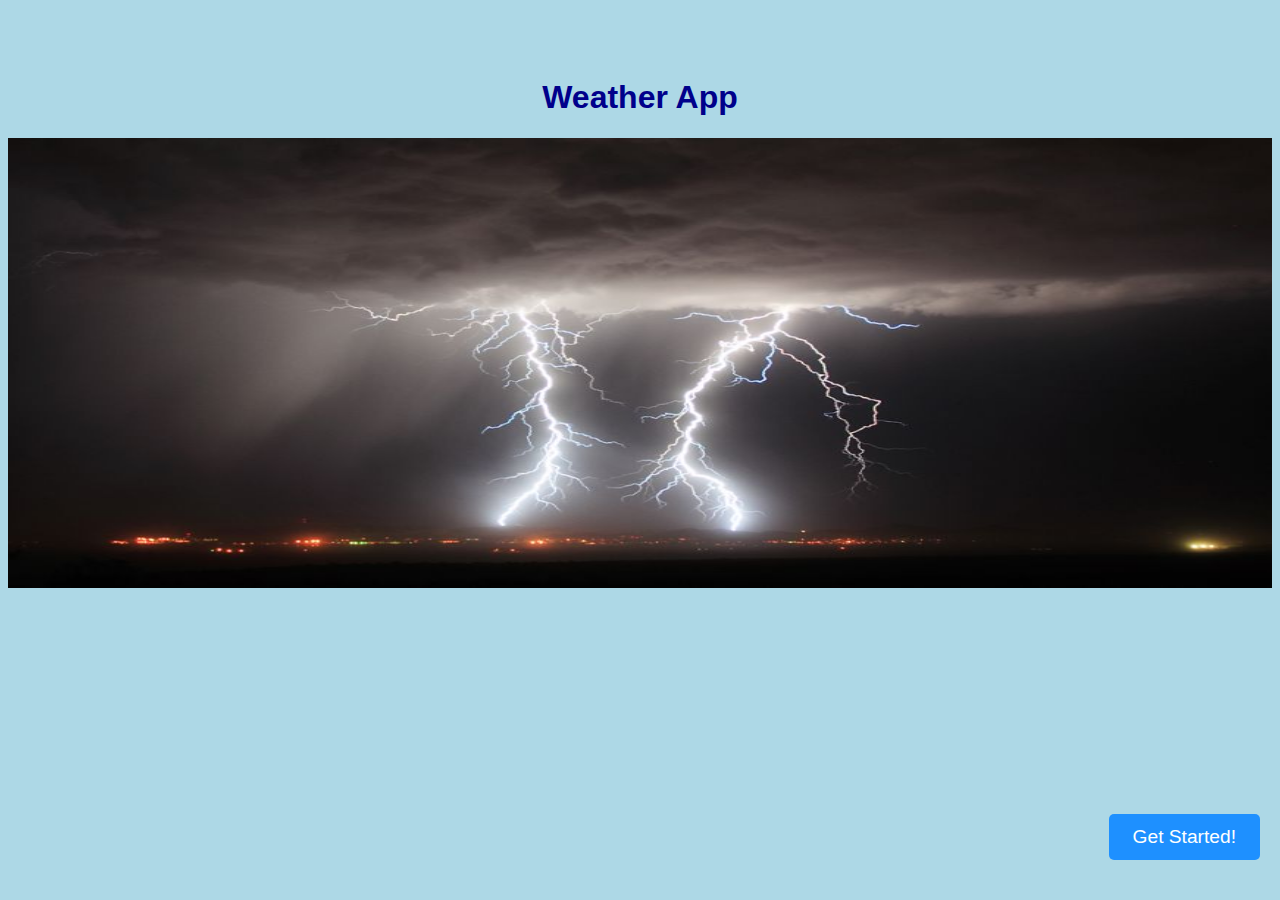
<file: index.html>
<!DOCTYPE html>
<html lang="en">
<head>
    <meta charset="UTF-8">
    <meta name="viewport" content="width=device-width, initial-scale=1.0">
    <title>Weather App</title>
    <link rel="stylesheet" href="styles.css">
</head>
<body>
    <div class="container">
        <h1>Weather App</h1>
    </div>
                
    <!-- Slideshow Section -->
    <div class="slideshow-container">
 	 	<img class="mySlides" src="images/lightning-bolts.jpg" style="width:100%">
  		<img class="mySlides" src="images/snow.jpg" style="width:100%">
  		<img class="mySlides" src="images/hurricane.jpg" style="width:100%">
  		<img class="mySlides" src="images/umbrella-rain.jpg" style="width:100%">
  		<img class="mySlides" src="images/sun.jpg" style="width:100%">	
  		<img class="mySlides" src="images/tornado-storm.jpg" style="width:100%">
  		<img class="mySlides" src="images/hail.jpg" style="width:100%">
  		<img class="mySlides" src="images/wind.jpg" style="width:100%">
  		<img class="mySlides" src="images/cloudy.jpg" style="width:100%">
    </div>

    <!-- Link to a new page -->
    <a href="Weather.html">
        <button id="get-started-button">Get Started!</button>
    </a>

	<!-- Link to the external JavaScript file -->	
    <script src="slideshow.js"></script>
</body>
</html>
</file>
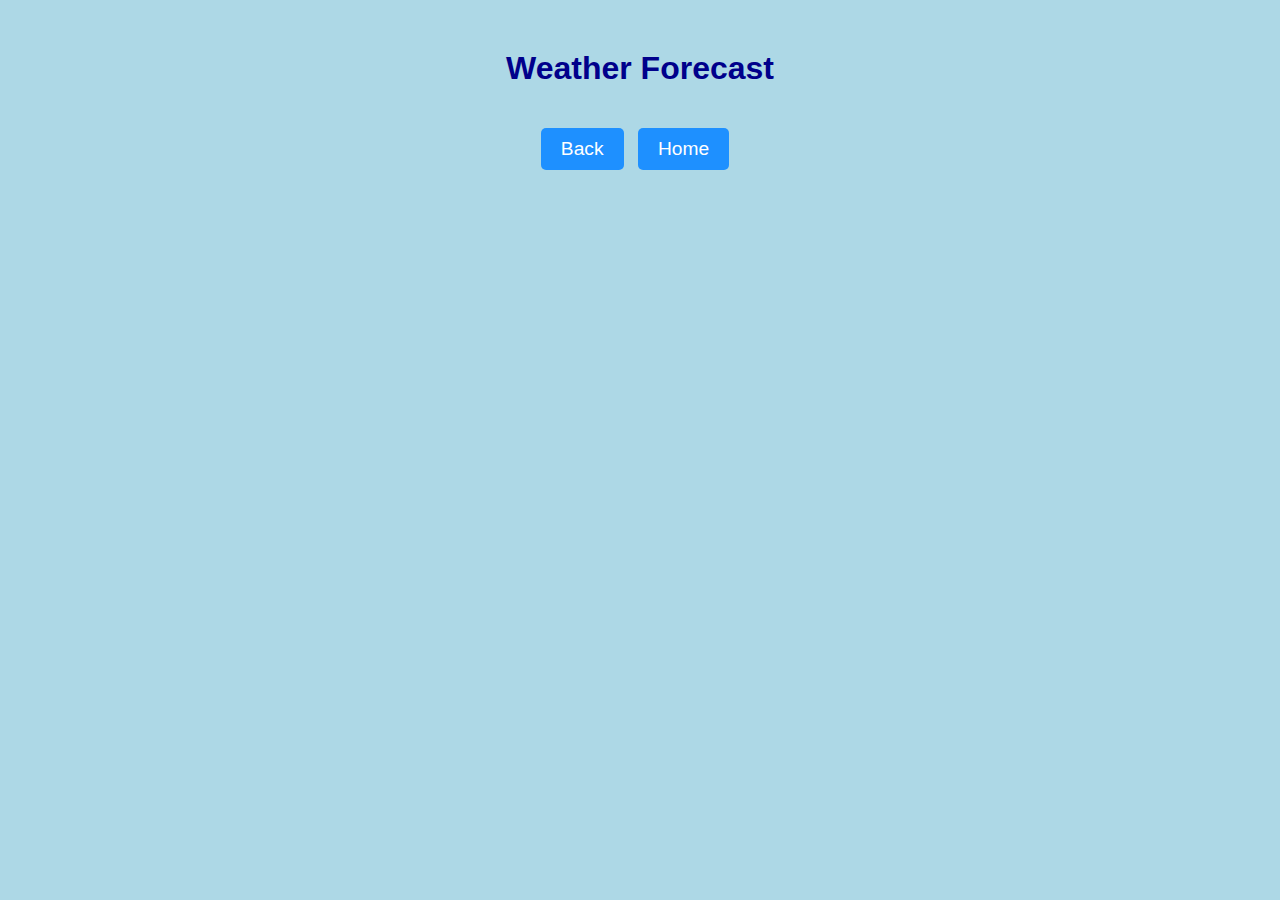
<file: getWeather.html>
<!DOCTYPE html>
<html lang="en">
<head>
    <meta charset="UTF-8">
    <meta name="viewport" content="width=device-width, initial-scale=1.0">
    <title>Weather Forecast</title>
    <link rel="stylesheet" href="getWeatherStyle.css">
</head>
<body>
    <div class="container">
        <h1>Weather Forecast</h1>
        <div id="weatherContainer"></div>

        <!-- Using buttons as navigation -->
        <button id="back-button" onclick="window.location.href='weather.html'">Back</button>
        <button id="home-button" onclick="window.location.href='index.html'">Home</button>
    </div>

    <script src="weatherData.js"></script>
</body>
</html>
</file>
<file: styles.css>
/* styles.css */
.slideshow-container {
    position: relative;
    width: 100%;
    max-width: 100%;
    height: 450px; /* Adjust the height as needed */
    overflow: hidden; /* Hide the images that are not visible */
}

.mySlides {
    position: absolute;
    width: 100%;
    height: 100%;
    display: none; /* Hide all images initially */
}

/* Button Styling */
#get-started-button {
    background-color: #1E90FF; /* Dodger Blue */
    color: white;
    font-size: 1.2rem;
    padding: 12px 24px;
    border: none;
    border-radius: 5px;
    cursor: pointer;
    transition: background-color 0.3s ease;
    position: absolute; /* Position the button on the right */
    right: 20px; /* Place the button 20px from the right edge */
    bottom: 40px; /* Place the button 20px from the bottom edge */
}

#get-started-button:hover {
    background-color: #4682B4; /* Steel Blue */
}

#get-started-button:active {
    background-color: #5F9EA0; /* Cadet Blue */
}

/* Add focus style for accessibility */
#get-started-button:focus {
    outline: 2px solid #00BFFF; /* Deep Sky Blue */
}

/* Body Styling */
body {
    font-family: 'Arial', sans-serif;
    background-color: #ADD8E6; /* Light Blue */
    color: #00008B; /* Dark Blue */
}

/* Container for better page alignment */
.container {
    text-align: center; /* Centering the title */
    padding-top: 50px;
}
</file>
<file: getWeatherStyle.css>
.container {
    text-align: center;
    margin-top: 50px;
}

.weather-container {
    text-align: center;
    margin-top: 20px;
}

.weather-container img {
    width: 50px;
}

.weather-container h2 {
    font-size: 24px;
    margin-bottom: 10px;
}

.weather-container p {
    font-size: 18px;
    margin: 5px 0;
}

/* Body Styling */
body {
    font-family: 'Arial', sans-serif;
    background-color: #ADD8E6; /* Light Blue */
    color: #00008B; /* Dark Blue */
}

/* Button Styling */
button {
    background-color: #1E90FF; /* Dodger Blue */
    color: white;
    font-size: 1.2rem;
    padding: 10px 20px;
    border: none;
    border-radius: 5px;
    cursor: pointer;
    transition: background-color 0.3s ease;
    margin-top: 20px;
}

/* Button Hover */
button:hover {
    background-color: #4682B4; /* Steel Blue */
}

/* Button Active */
button:active {
    background-color: #5F9EA0; /* Cadet Blue */
}

/* Button Focus */
button:focus {
    outline: 2px solid #00BFFF; /* Deep Sky Blue */
}

#back-button,
#home-button {
    margin-right: 10px; /* Adds space between the buttons */
}
</file>
